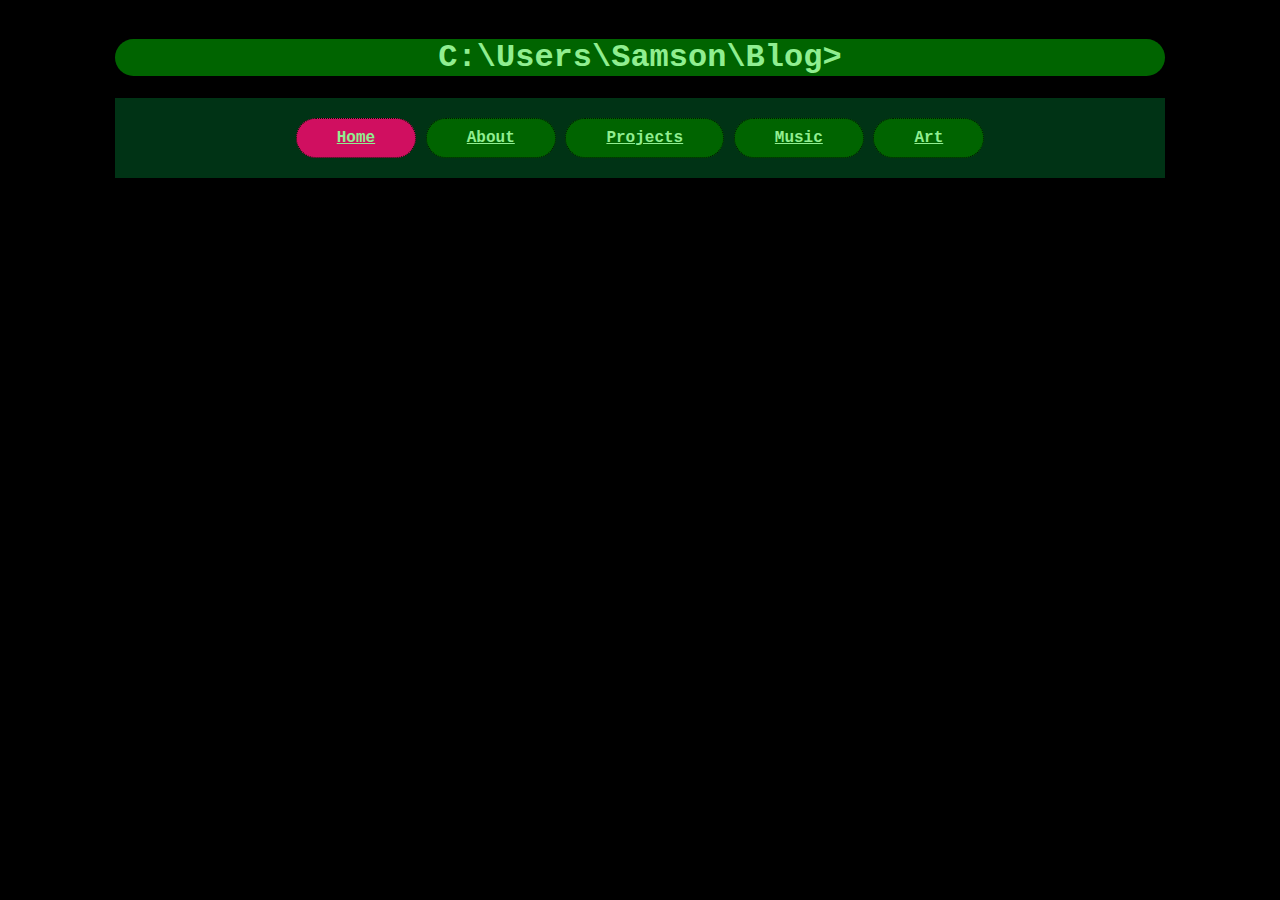
<file: index.html>
<!DOCTYPE html>
<html>
    <head>
        <title>Samson's Blog - Home</title>
        <link href="css/stylesheet.css" rel="stylesheet" type="text/css">
    </head>
 
    <body>
        <div class="container">
        <div id = "title">
            <h1>C:\Users\Samson\Blog></h1>
        </div>
        <div id = "navbar">
            <ul>
                <li class="currentPage"><a href = "/index.html">Home</a></li>
                <li><a href = "/about.html">About</a></li>
                <li><a href = "/projects.html">Projects</a></li>
                <li><a href = "/music.html">Music</a></li>
                <li><a href = "/art.html">Art</a></li>
            </ul>
        </div>
        </div>
    </body>
</html>
</file>
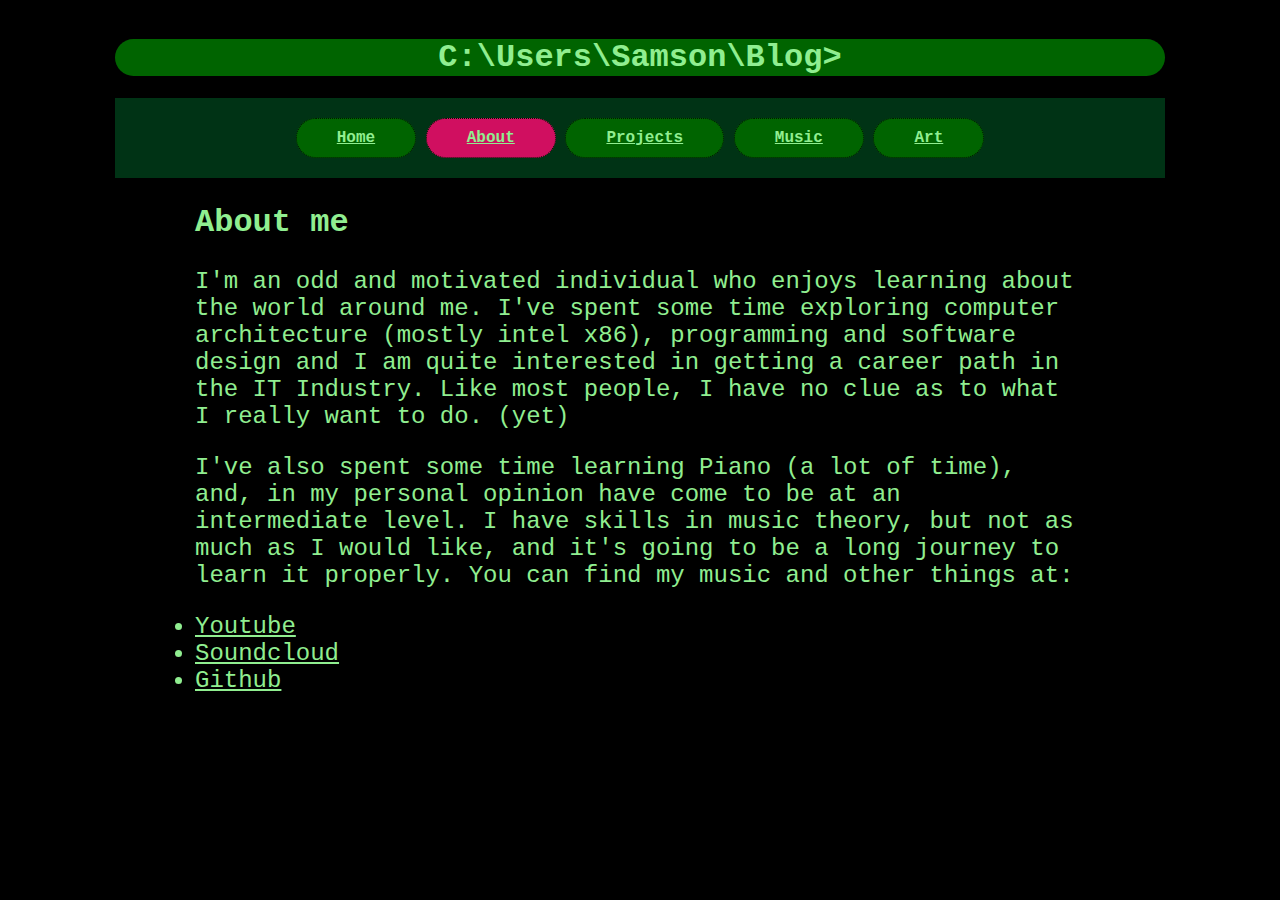
<file: about.html>
<!DOCTYPE html>
<html>

<head>
    <title>Samson's Blog - About</title>
    <link href="css/stylesheet.css" rel="stylesheet" type="text/css">
</head>

<body>
    <div class="container">
    <div id="title">
        <h1>C:\Users\Samson\Blog></h1>
    </div>
    <div id="navbar">
        <ul>
            <li><a href="/index.html">Home</a></li>
            <li class="currentPage"><a href="/about.html">About</a></li>
            <li><a href="/projects.html">Projects</a></li>
            <li><a href="/music.html">Music</a></li>
            <li><a href="/art.html">Art</a></li>
        </ul>
    </div>
    <div>
        <h2>About me</h2>
        <p>I'm an odd and motivated individual who enjoys learning about the world around me. I've spent some time exploring computer architecture (mostly intel x86), programming and software design and I am quite interested in getting a career path in the IT Industry. Like most people, I have no clue as to what I really want to do. (yet)</p>
        <p>I've also spent some time learning Piano (a lot of time), and, in my personal opinion have come to be at an intermediate level. I have skills in music theory, but not as much as I would like, and it's going to be a long journey to learn it properly. You can find my music and other things at:</p>
        <ul id="about-links">
            <li><a href="https://www.youtube.com/user/SamsonPianofingers">Youtube</a></li>
            <li><a href="https://soundcloud.com/samson-pianofingers">Soundcloud</a></li>
            <li><a href="https://github.com/samsonpianofingers">Github</a></li>
        </ul>
    </div>
    </div>
</body>

</html>
</file>
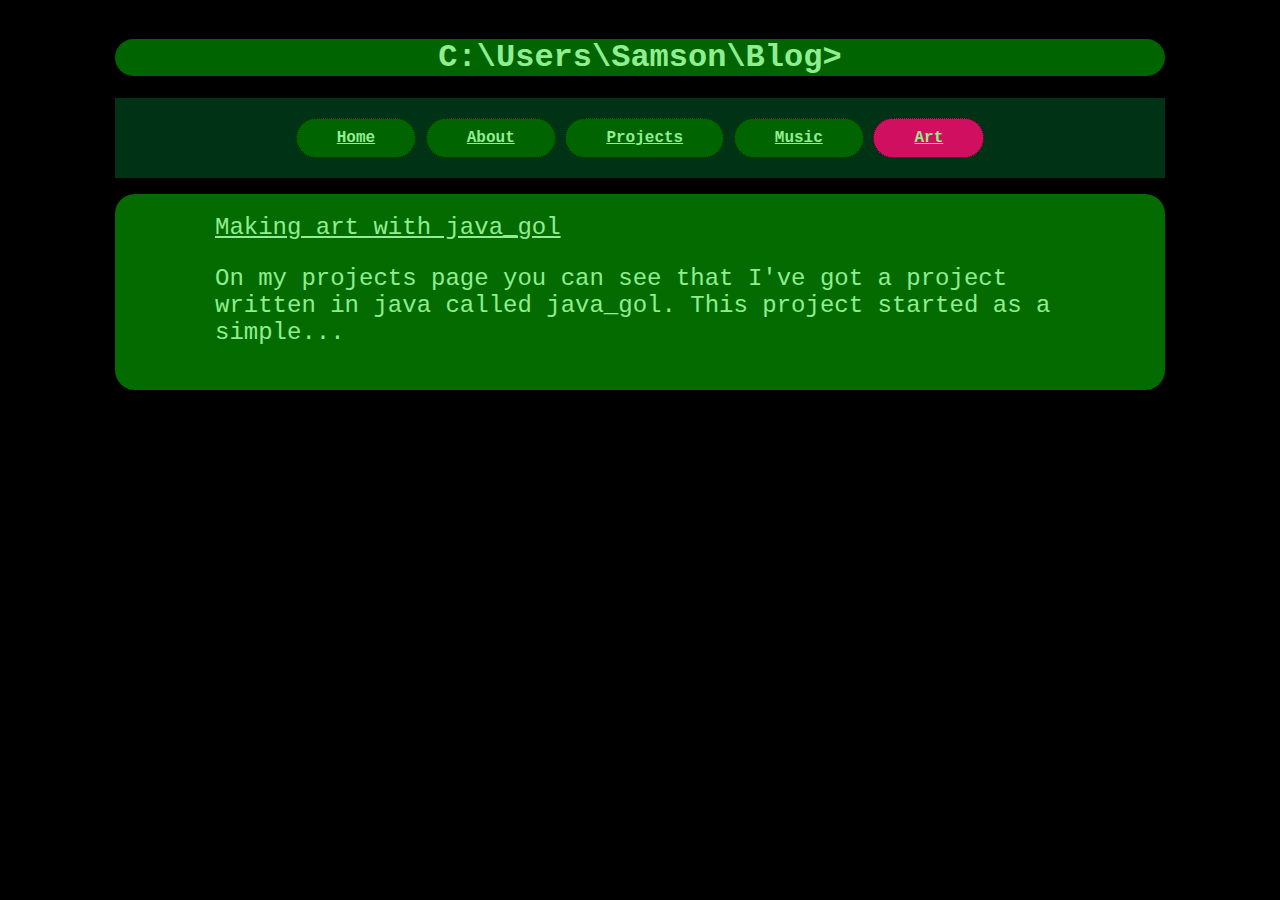
<file: art.html>
<!DOCTYPE html>
<html>

<head>
    <title>Samson's Blog - Art Posts</title>
    <link href="css/stylesheet.css" rel="stylesheet" type="text/css"> </head>

<body>
    <div class="container">
    <div id="title">
        <h1>C:\Users\Samson\Blog></h1> </div>
    <div id="navbar">
        <ul>
            <li><a href="/index.html">Home</a></li>
            <li><a href="/about.html">About</a></li>
            <li><a href="/projects.html">Projects</a></li>
            <li><a href="/music.html">Music</a></li>
            <li class="currentPage"><a href="/art.html">Art</a></li>
        </ul>
    </div>
    <div class = "post-block">
        <a class = "link" href = "posts/art/post_24-5-2017_1.html">Making art with java_gol</a> 
        <p class = "preview-text"> On my projects page you can see that I've got a project written in java called java_gol.
        This project started as a simple...</p> 
    </div>
        
    </div>
</body>

</html>
</file>
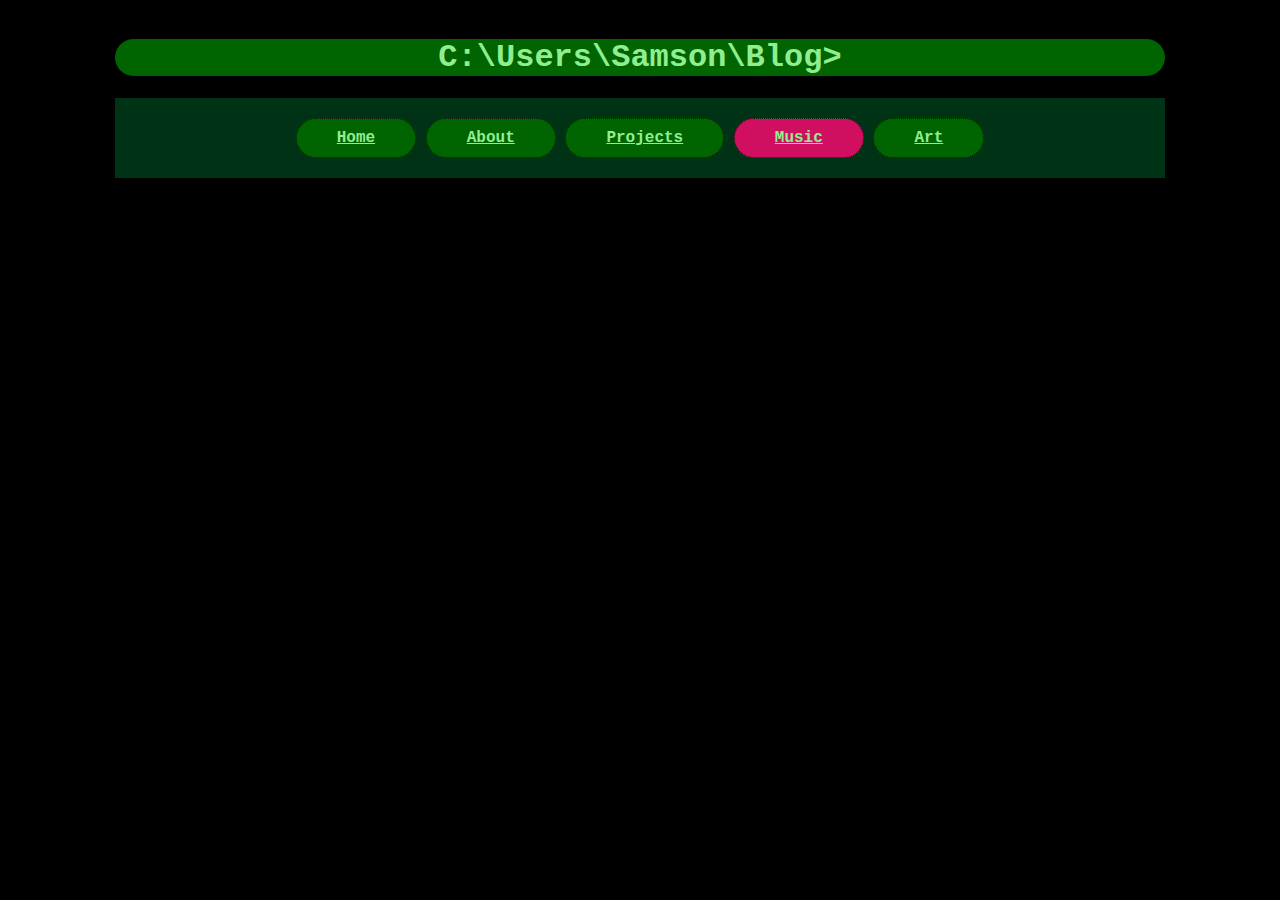
<file: music.html>
<!DOCTYPE html>
<html>

<head>
    <title>Samson's Blog - Music Posts</title>
    <link href="css/stylesheet.css" rel="stylesheet" type="text/css"> </head>

<body>
    <div class="container">
    <div id="title">
        <h1>C:\Users\Samson\Blog></h1>
    </div>
    <div id="navbar">
        <ul>
            <li><a href="/index.html">Home</a></li>
            <li><a href="/about.html">About</a></li>
            <li><a href="/projects.html">Projects</a></li>
            <li class="currentPage"><a href="/music.html">Music</a></li>
            <li><a href="/art.html">Art</a></li>
        </ul>
    </div>
    </div>
</body>

</html>
</file>
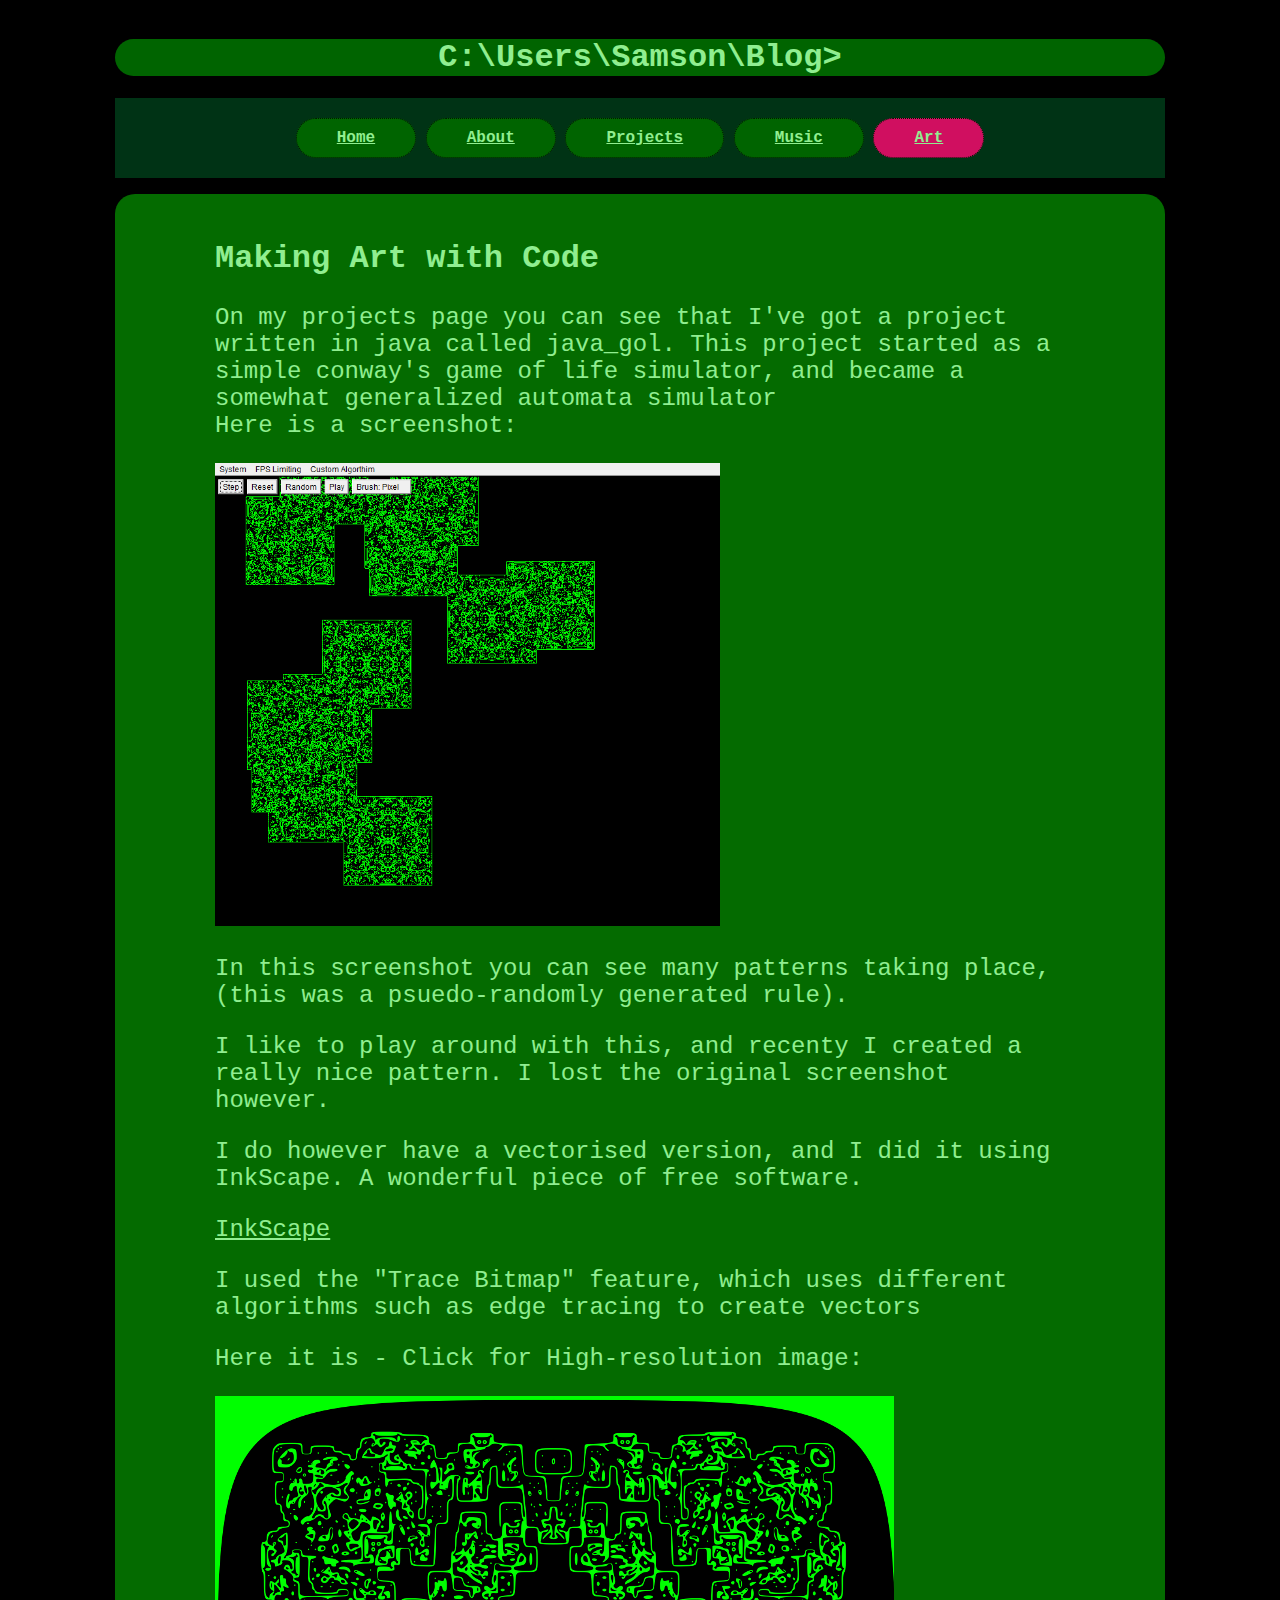
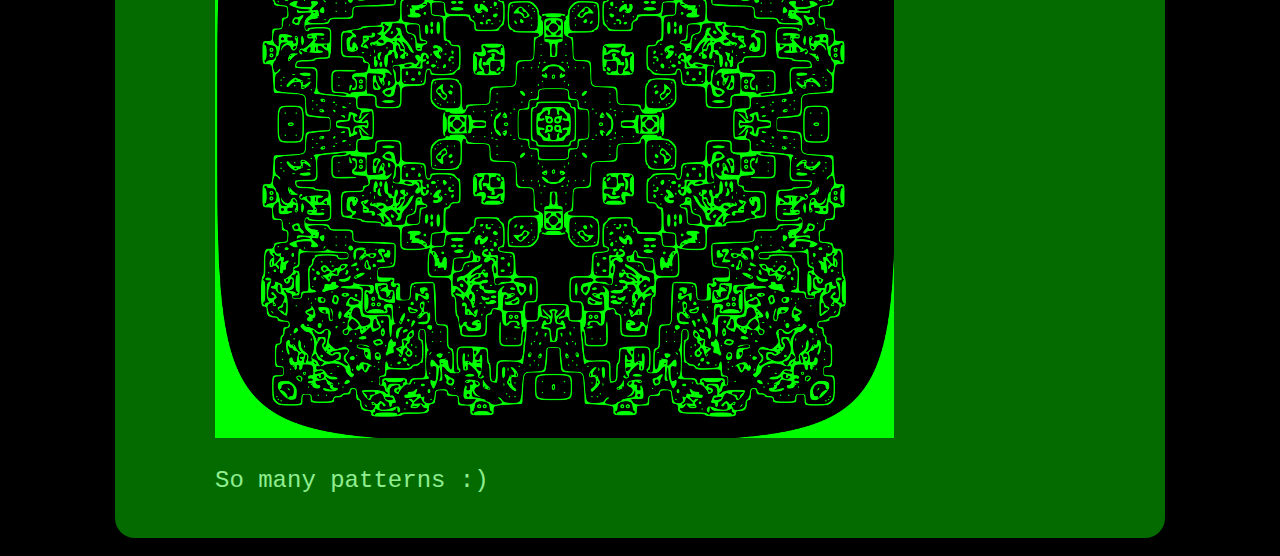
<file: posts/art/post_24-5-2017_1.html>
<!DOCTYPE html>
<html>

<head>
    <title>Samson's Blog - Making Art with Code</title>
    <link href="../../css/stylesheet.css" rel="stylesheet" type="text/css"> </head>

<body>
    <div class="container">
    <div id="title">
        <h1>C:\Users\Samson\Blog></h1> </div>
    <div id="navbar">
        <ul>
            <li><a href="/index.html">Home</a></li>
            <li><a href="/about.html">About</a></li>
            <li><a href="/projects.html">Projects</a></li>
            <li><a href="/music.html">Music</a></li>
            <li class="currentPage"><a href="/art.html">Art</a></li>
        </ul>
    </div>
    <div class = "post-block">
        <h2>Making Art with Code</h2>
        <p>On my projects page you can see that I've got a project written in java called java_gol.
        This project started as a simple conway's game of life simulator, and became a somewhat generalized automata simulator<br>
        Here is a screenshot:
        </p>
        <img style = "width: 50%; height: 50%;" class = "screenshot" src = "../../images/example_gol.png" alt = "Game of life program">
        <p>In this screenshot you can see many patterns taking place, (this was a psuedo-randomly generated rule).</p>
        <p>I like to play around with this, and recenty I created a really nice pattern. I lost the original screenshot however.</p>
        <p>I do however have a vectorised version, and I did it using InkScape. A wonderful piece of free software.</p>
        <a class = "link" href = "https://inkscape.org">InkScape</a>
        <p>I used the "Trace Bitmap" feature, which uses different algorithms such as edge tracing to create vectors</p>
        <p>Here it is - Click for High-resolution image:</p>
        <a href = "/images/gol.png" target="_blank"><img class = "screenshot" src = "/images/gol_thumb.png"></a>
        <p>So many patterns :)</p>
    </div>
    
    </div>
</body>

</html>
</file>
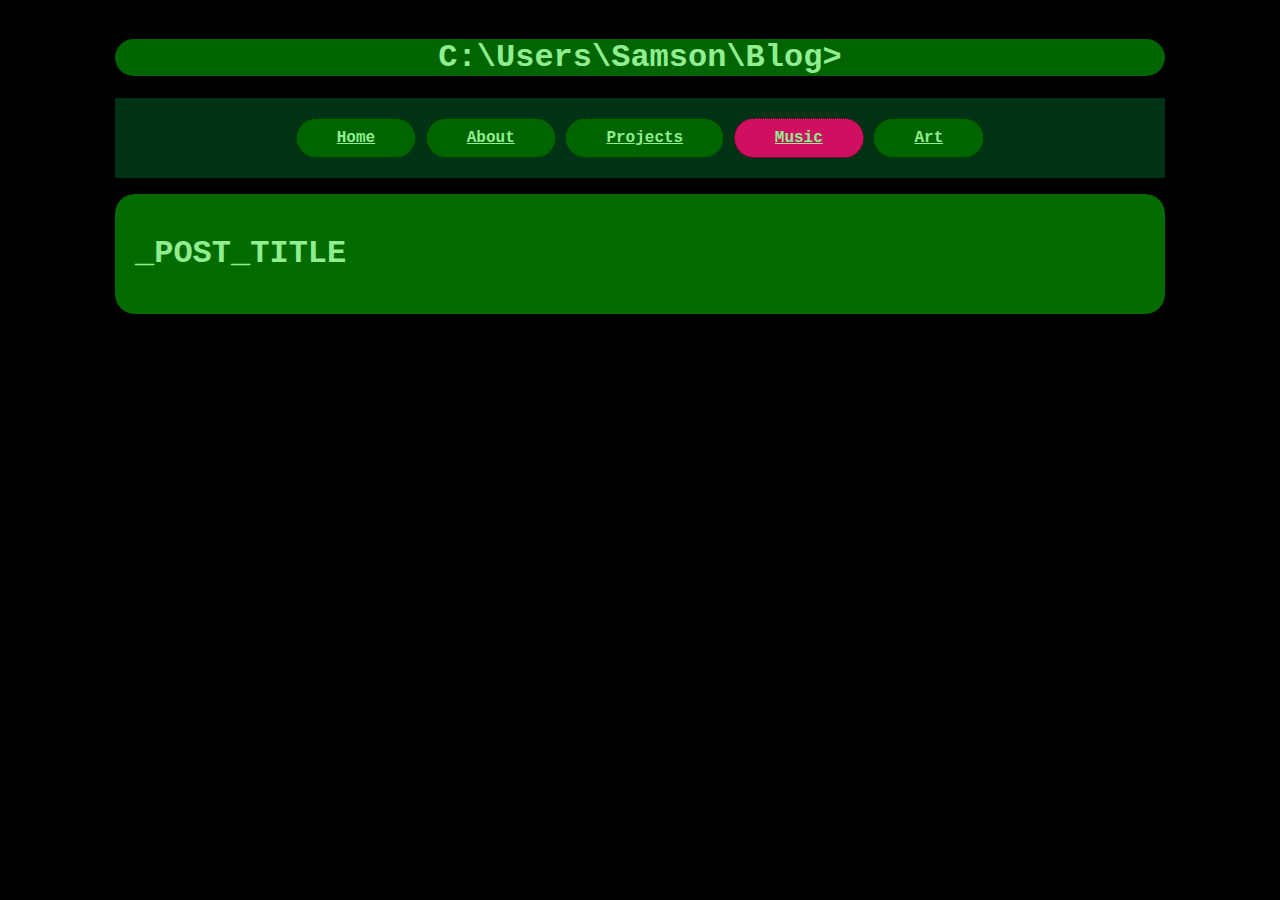
<file: posts/templates/post_template _music.html>
<!DOCTYPE html>
<html>

<head>
    <title>Samson's Blog - _POST_TITLE_</title>
    <link href="../../css/stylesheet.css" rel="stylesheet" type="text/css"> </head>

<body>
    <div class="container">
    <div id="title">
        <h1>C:\Users\Samson\Blog></h1> </div>
    <div id="navbar">
        <ul>
            <li><a href="/index.html">Home</a></li>
            <li><a href="/about.html">About</a></li>
            <li><a href="/projects.html">Projects</a></li>
            <li class="currentPage"><a href="/music.html">Music</a></li>
            <li><a href="/art.html">Art</a></li>
        </ul>
    </div>
    <div class = "post-block">
        <h1>_POST_TITLE</h1>
    </div>
    
    </div>
</body>

</html>
</file>
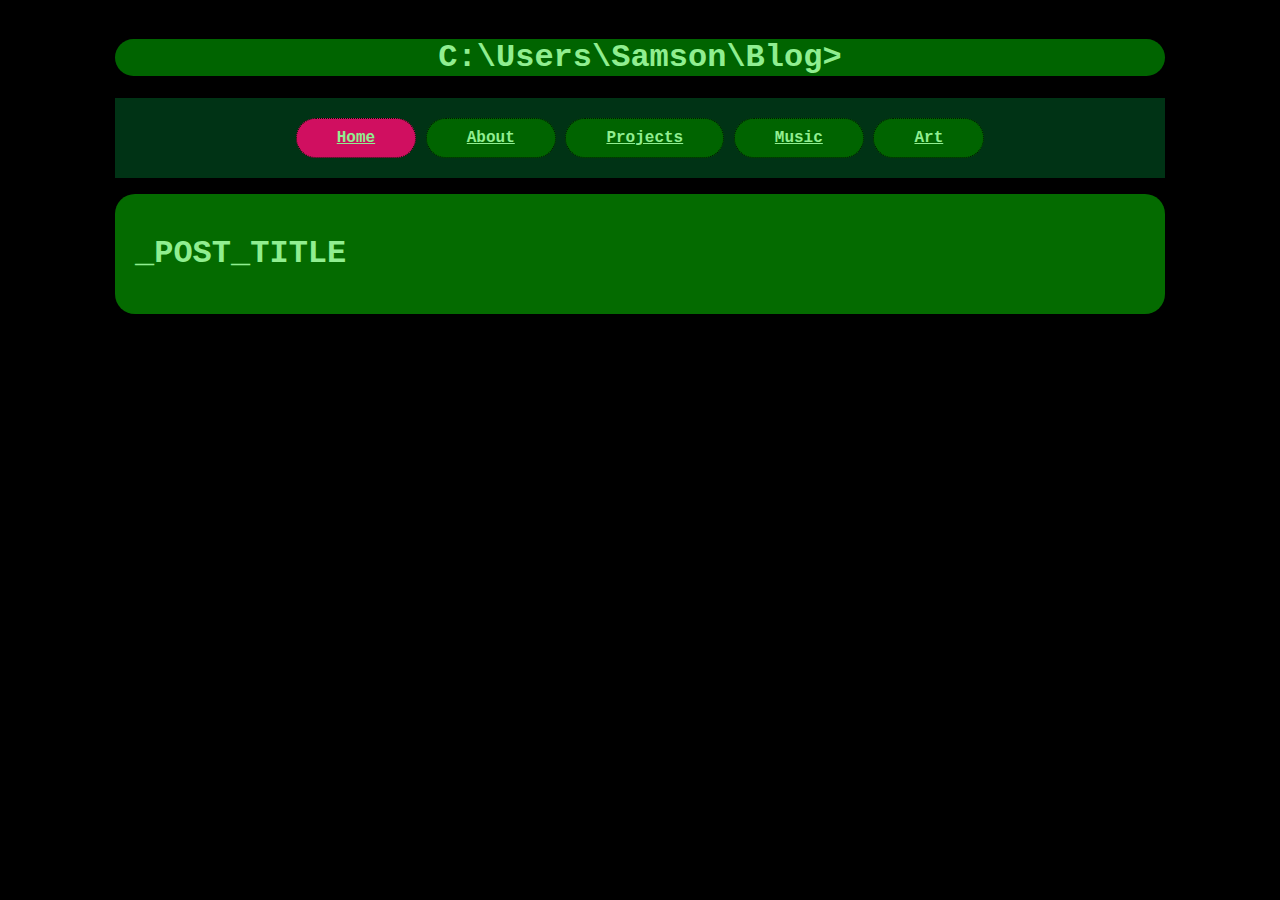
<file: posts/templates/post_template.html>
<!DOCTYPE html>
<html>

<head>
    <title>Samson's Blog - _POST_TITLE_</title>
    <link href="../../css/stylesheet.css" rel="stylesheet" type="text/css"> </head>

<body>
    <div class="container">
    <div id="title">
        <h1>C:\Users\Samson\Blog></h1> </div>
    <div id="navbar">
        <ul>
            <li class="currentPage"><a href="/index.html">Home</a></li>
            <li><a href="/about.html">About</a></li>
            <li><a href="/projects.html">Projects</a></li>
            <li><a href="/music.html">Music</a></li>
            <li><a href="/art.html">Art</a></li>
        </ul>
    </div>
    <div class = "post-block">
        <h1>_POST_TITLE</h1>
    </div>
    
    </div>
</body>

</html>
</file>
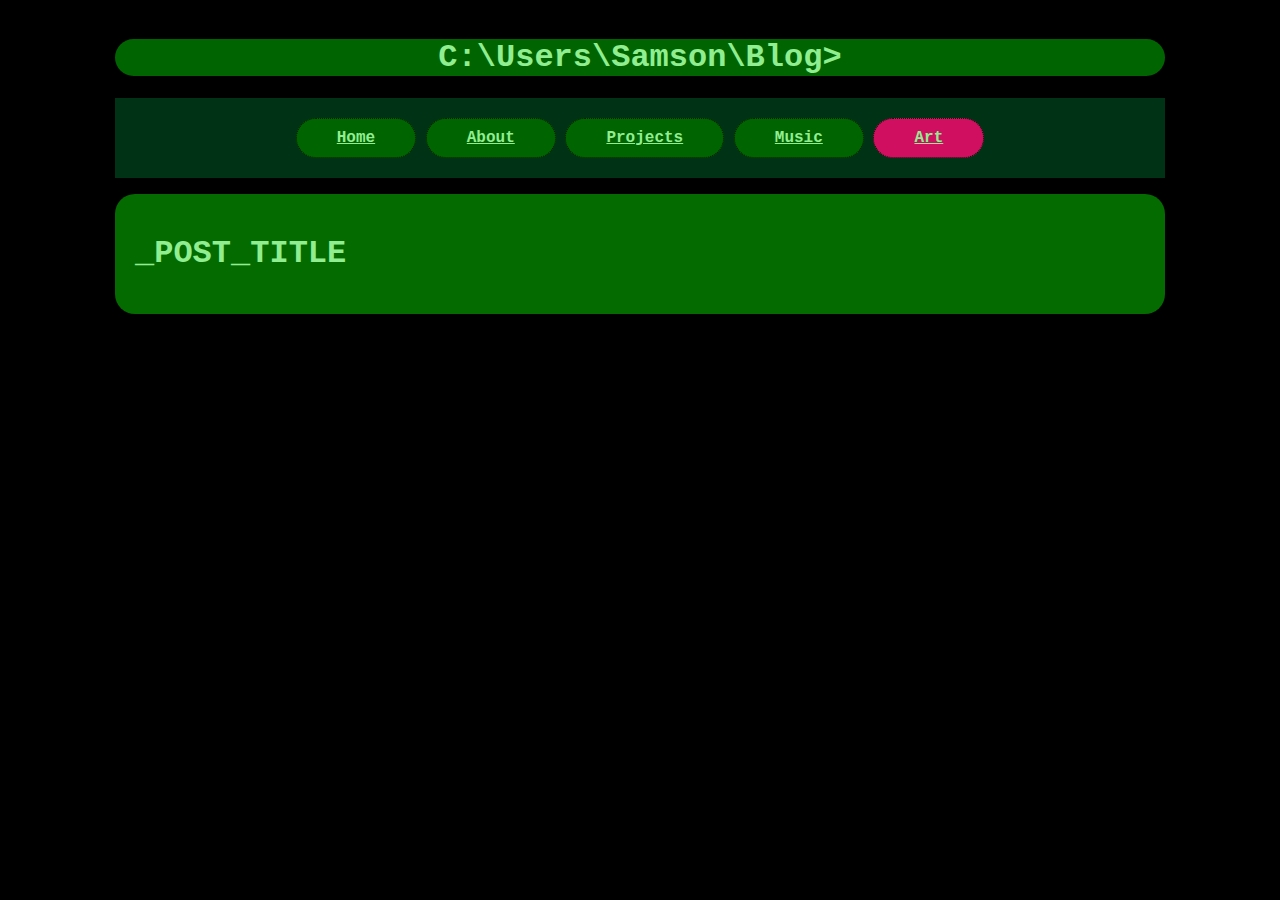
<file: posts/templates/post_template_art.html>
<!DOCTYPE html>
<html>

<head>
    <title>Samson's Blog - _POST_TITLE_</title>
    <link href="../../css/stylesheet.css" rel="stylesheet" type="text/css"> </head>

<body>
    <div class="container">
    <div id="title">
        <h1>C:\Users\Samson\Blog></h1> </div>
    <div id="navbar">
        <ul>
            <li><a href="/index.html">Home</a></li>
            <li><a href="/about.html">About</a></li>
            <li><a href="/projects.html">Projects</a></li>
            <li><a href="/music.html">Music</a></li>
            <li class="currentPage"><a href="/art.html">Art</a></li>
        </ul>
    </div>
    <div class = "post-block">
        <h1>_POST_TITLE</h1>
    </div>
    
    </div>
</body>

</html>
</file>
<file: css/stylesheet.css>
a:link,
a:active,
a:visited {
    color: lightgreen;
}
a:hover {
    color: darkorange;
}
body {
    background-color: black;
    color: lightgreen;
    font-family: Courier, sans-serif;
}
h2 {
    font-size: 2em;
    text-align: left;
    padding-left: 80px;
    padding-right: 80px;
}
hr {
    border-color: green;
}
#title {
    background-color: darkgreen;
    text-align: center;
    border-radius: 100px;
}


.post-block {
    padding: 20px;
    border-radius: 20px;
    background-color: hsl(118, 100%, 21%);
}
.git {
    background-color: white;
    border-radius: 100px;
    width: 10%;
    height: 10%;
}

.screenshot {
    padding-left: 80px;
}

#navbar {} #navbar > ul {
    list-style: none;
    text-align: center;
    padding: 20px 0 20px 0;
    background-color: hsl(145, 100%, 10%);
}
#navbar > ul > li {
    padding: 10px 40px;
    display: inline-block;
    font-weight: bold;
    background-color: darkgreen;
    border-radius: 100px;
    border: 1px dotted #001700;
    transition: 0.4s;
}

#navbar > ul > li:hover {
    background-color: green;
}

.currentPage {
    background-color: #d00f60 !important;
}
p,
#about-links,
.link {
    font-size: 1.5em;
    text-align: left;
    padding-left: 80px;
    padding-right: 80px;
}

.list {
    font-size: 1.5em;
    text-align: left;
    padding-left: 120px;
    padding-right: 80px;
}

.container {
    width:1050px;
    margin:0 auto;
    padding:10px 25px;
}

.preview-text {
}
</file>
